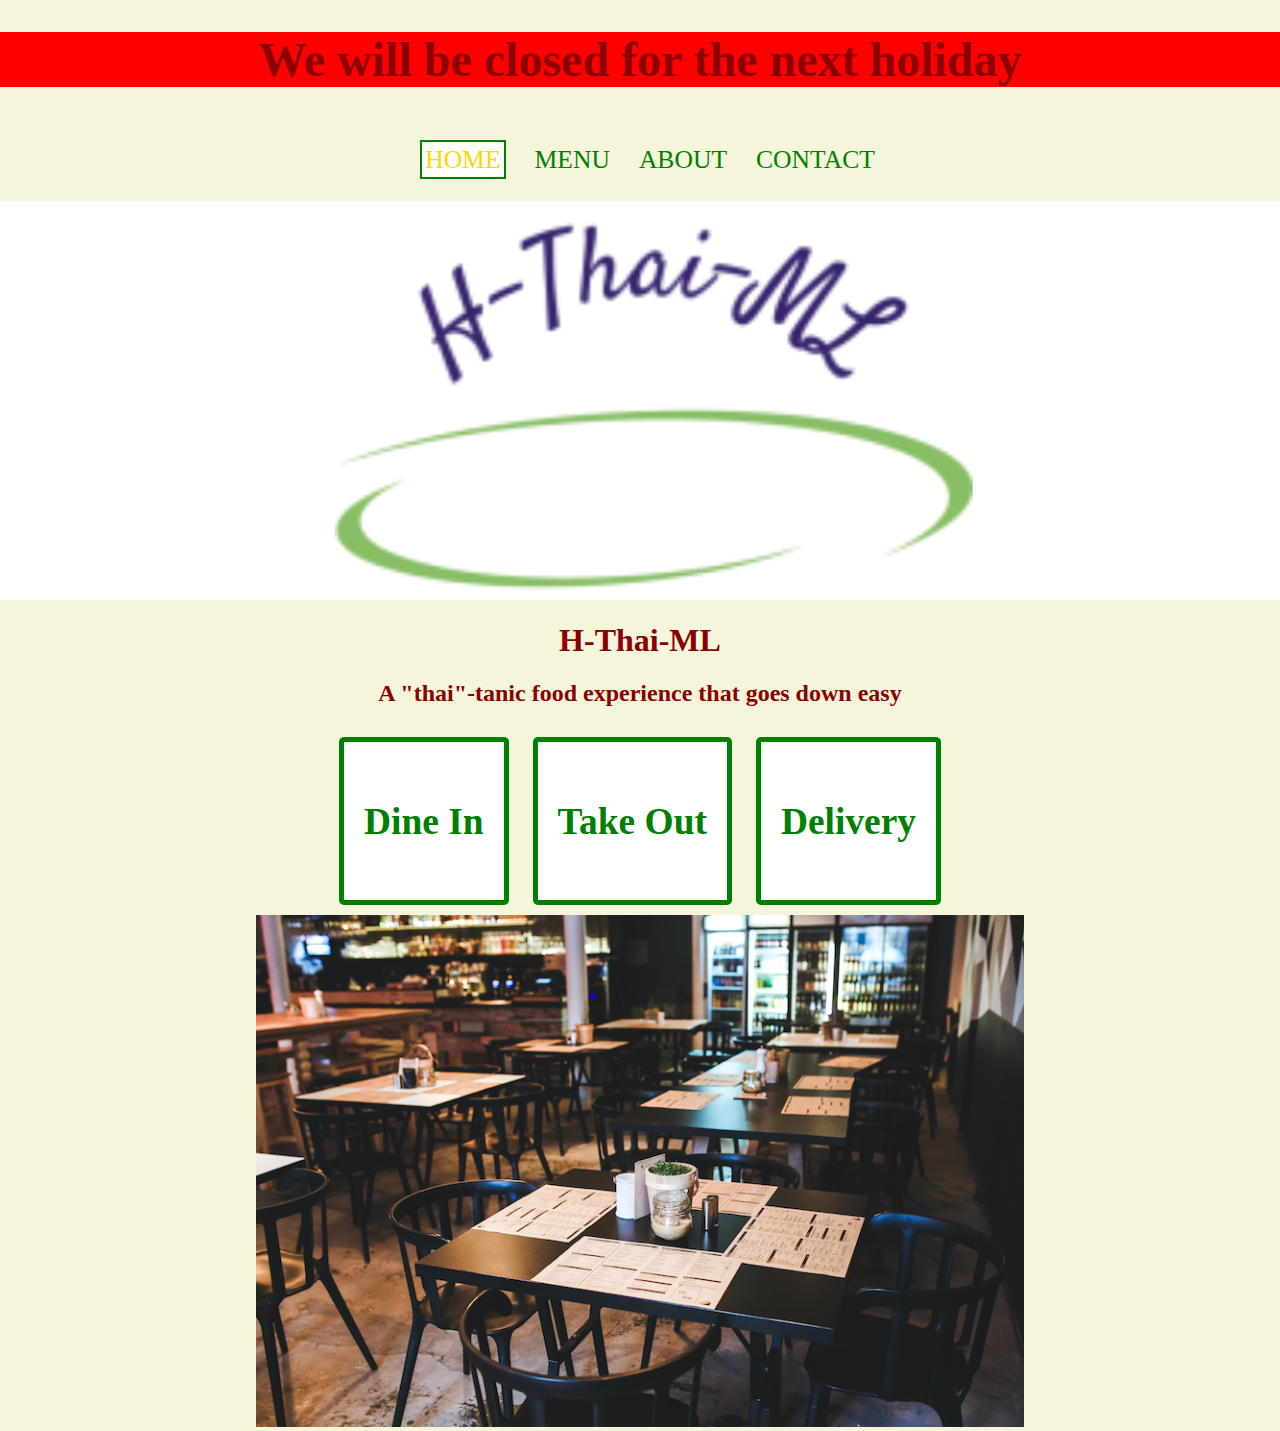
<file: index.html>
<!DOCTYPE html>
<html lang="en">

<head>
    <meta charset="UTF-8">
    <meta name="viewport" content="width=device-width, initial-scale=1.0">
    <title>H-Thai-ML Home</title>
    <link rel="stylesheet" href="assets/css/style.css" type="text/css">
</head>

<body>

    <!-- announcements -->
    <section id="announcements">
        <h1>We will be closed for the next holiday</h1>
    </section>

    <!-- HOME PAGE -->
    <!-- TODO: Navbar here -->
    <nav>
        <!--       Nav Start  -->
        <ul class="container-in-nav">

            <li><a id="thisPage" href="index.html">HOME</a></li>
            <li><a href="menu.html">MENU</a></li>
            <li><a href="about.html">ABOUT</a></li>
            <li><a href="contact.html">CONTACT</a></li>
        </ul>
    </nav>
    <!-- TODO: Banner Image here-->
    <div id="banner">
        <img src="assets/images/banner.png" alt="banner image">
    </div>
    <main>
        <h1>H-Thai-ML</h1>

        <h2>A "thai"-tanic food experience that goes down easy</h2>
        <!-- TODO: Home page code here-->
        <div class="service">
            <h3>Dine In</h3>
        </div>
        <div class="service">
            <h3>Take Out</h3>
        </div>
        <div class="service">
            <h3>Delivery</h3>
        </div>

        <img src="assets/images/table-in-restaurant.jpg" alt="image of restaurant setting">
    </main>
</body>

</html>
</file>
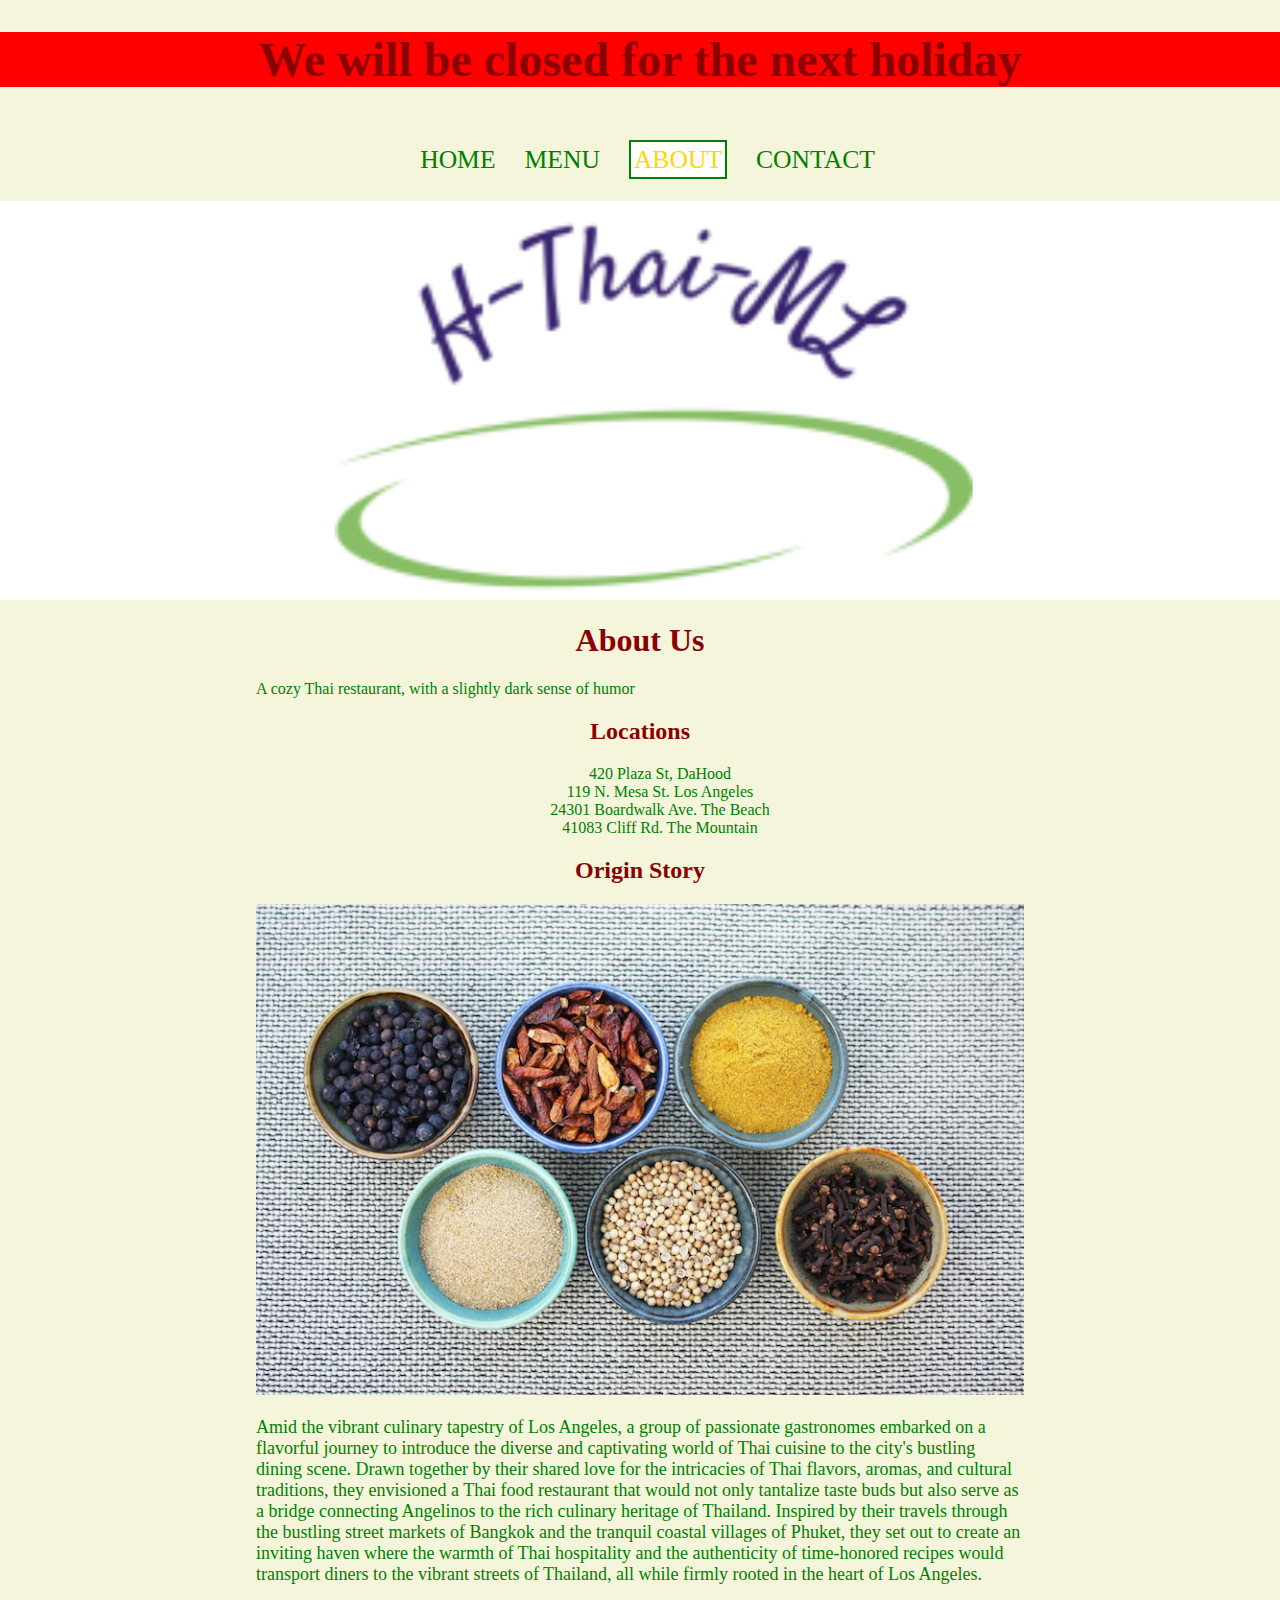
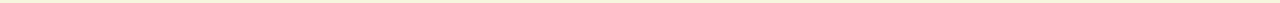
<file: about.html>
<!DOCTYPE html>
<html lang="en">

<head>
    <meta charset="UTF-8">
    <meta name="viewport" content="width=device-width, initial-scale=1.0">
    <title>H-Thai-ML About Us</title>
    <!-- Remember to link to your CSS file! -->
    <link rel="stylesheet" href="assets/css/style.css">
</head>

<body>
    <!-- ABOUT PAGE -->
    <!-- announcements -->
    <section id="announcements">
        <h1>We will be closed for the next holiday</h1>
    </section>

    <!-- TODO: Navbar here -->
    <nav>
        <!--       Nav Start  -->
        <ul class="container-in-nav">

            <li><a href="index.html">HOME</a></li>
            <li><a href="menu.html">MENU</a></li>
            <li><a id="thisPage" href="about.html">ABOUT</a></li>
            <li><a href="contact.html">CONTACT</a></li>
        </ul>
    </nav>
    <!-- TODO: Banner Image here-->
    <div id="banner">
        <img id="banner" src="assets/images/banner.png" alt="banner image">
    </div>
    <main>
        <!-- About page code here -->
        <h1>About Us</h1>
        <p>A cozy Thai restaurant, with a slightly dark sense of humor</p>
        <h2>Locations</h2>
        <ul>
            <li>420 Plaza St, DaHood</li>
            <li>119 N. Mesa St. Los Angeles</li>
            <li>24301 Boardwalk Ave. The Beach</li>
            <li>41083 Cliff Rd. The Mountain</li>
        </ul>
        <h2>Origin Story</h2>
        <img src="assets/images/about.jpg" alt="about us picture">
        <p style="font-size: large;">Amid the vibrant culinary tapestry of Los Angeles, a group of passionate
            gastronomes embarked on a flavorful journey to introduce the diverse and captivating world of Thai cuisine
            to the city's bustling dining scene. Drawn together by their shared love for the intricacies of Thai
            flavors, aromas, and cultural traditions, they envisioned a Thai food restaurant that would not only
            tantalize taste buds but also serve as a bridge connecting Angelinos to the rich culinary heritage of
            Thailand. Inspired by their travels through the bustling street markets of Bangkok and the tranquil coastal
            villages of Phuket, they set out to create an inviting haven where the warmth of Thai hospitality and the
            authenticity of time-honored recipes would transport diners to the vibrant streets of Thailand, all while
            firmly rooted in the heart of Los Angeles.</p>
    </main>
</body>

</html>
</file>
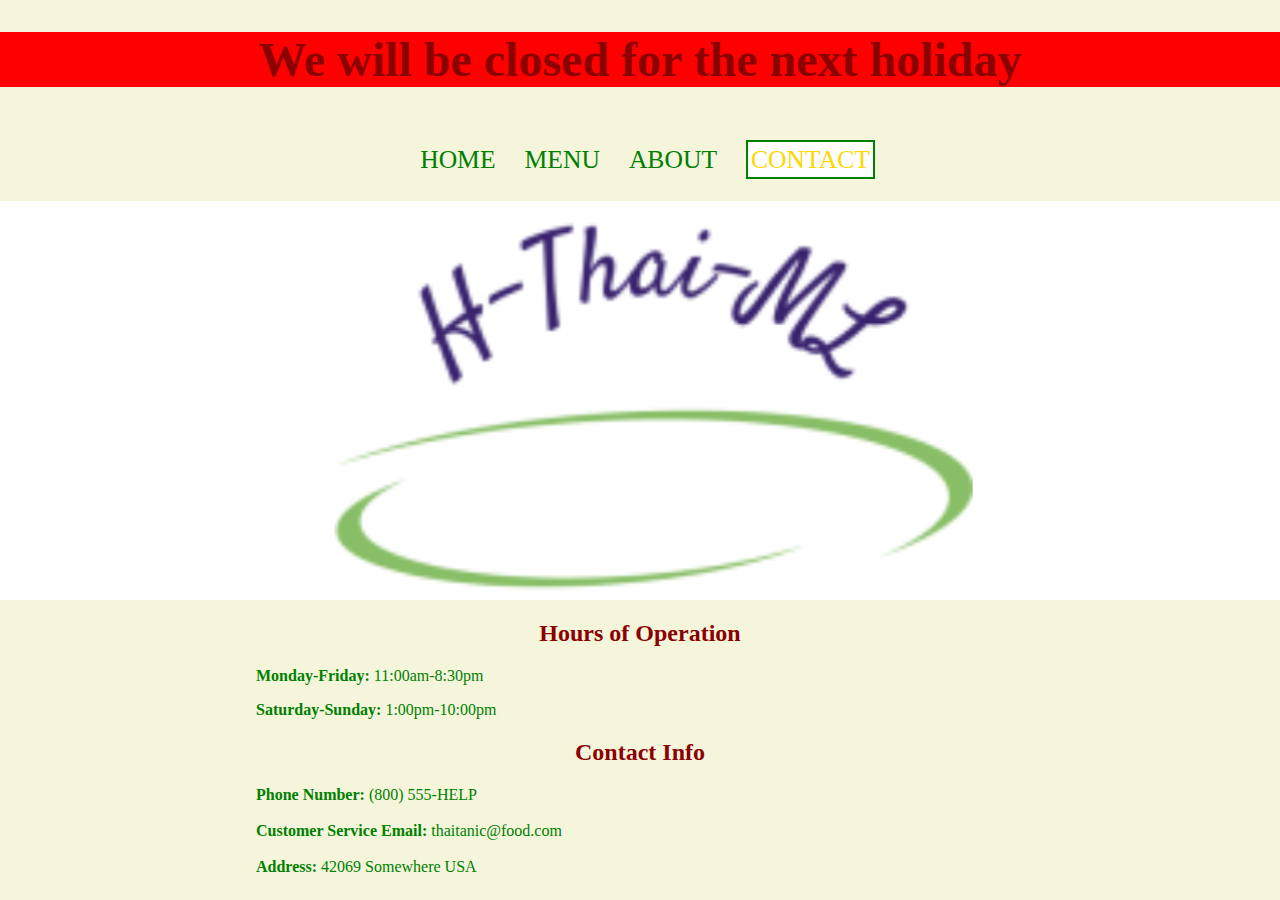
<file: contact.html>
<!DOCTYPE html>
<html lang="en">

<head>
    <meta charset="UTF-8">
    <meta name="viewport" content="width=device-width, initial-scale=1.0">
    <title>H-Thai-ML Contact</title>
    <!-- Remember to link to your CSS file! -->
    <link rel="stylesheet" href="assets/css/style.css">
    <link rel="stylesheet" href="https://pro.fontawesome.com/releases/v5.10.0/css/all.css"
        integrity="sha384-AYmEC3Yw5cVb3ZcuHtOA93w35dYTsvhLPVnYs9eStHfGJvOvKxVfELGroGkvsg+p" crossorigin="anonymous" />
</head>

<body>
    <!-- CONTACT PAGE -->
    <!-- announcements -->
    <section id="announcements">
        <h1>We will be closed for the next holiday</h1>
    </section>

    <!-- TODO: Navbar here -->
    <nav>
        <!--       Nav Start  -->
        <ul class="container-in-nav">

            <li><a href="index.html">HOME</a></li>
            <li><a href="menu.html">MENU</a></li>
            <li><a href="about.html">ABOUT</a></li>
            <li><a id="thisPage" href="contact.html">CONTACT</a></li>
        </ul>
    </nav>
    <!-- TODO: Banner Image here-->
    <div id="banner">
        <img src="assets/images/banner.png" alt="banner image">
    </div>

    <main>
        <h2>Hours of Operation</h2>
        <p>
            <strong>Monday-Friday:</strong> 11:00am-8:30pm
        </p>
        <p>
            <strong>Saturday-Sunday:</strong> 1:00pm-10:00pm
        </p>
        <h2>Contact Info</h2>
        <p>
            <i class="fa fa-phone" aria-hidden="true"></i><strong> Phone Number:</strong> (800) 555-HELP
            <br><br>
            <i class="fa fa-envelope"></i><strong> Customer Service Email: </strong>thaitanic@food.com
            <br><br>
            <i class="fa fa-address-card"></i><strong> Address:</strong> 42069 Somewhere USA
        </p>


    </main>
</body>

</html>
</file>
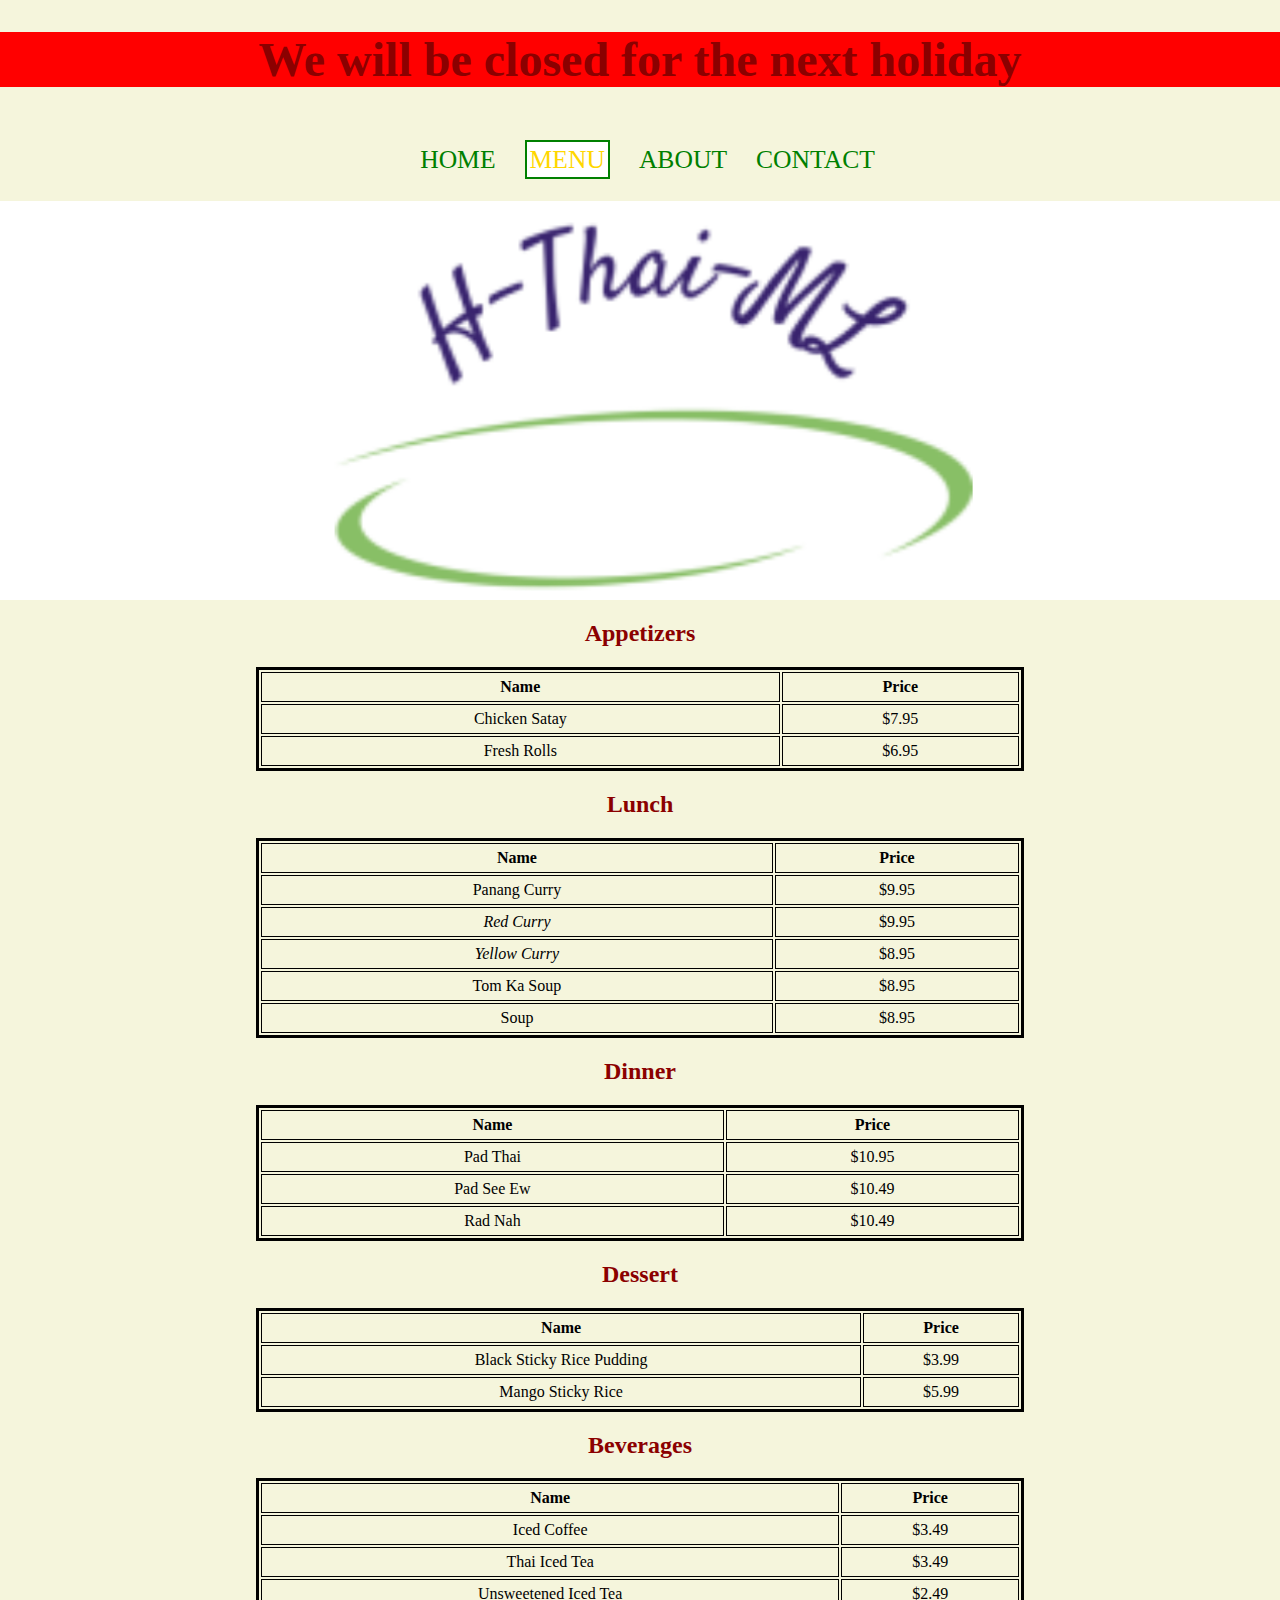
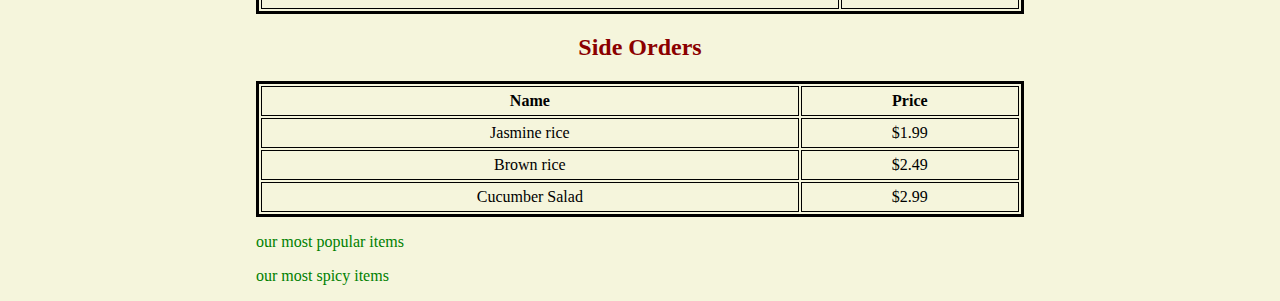
<file: menu.html>
<!DOCTYPE html>
<html lang="en">

<head>
    <meta charset="UTF-8">
    <meta name="viewport" content="width=device-width, initial-scale=1.0">
    <title>H-Thai-ML Menu</title>
    <link rel="stylesheet" href="assets/css/style.css">
    <link rel="stylesheet" href="https://pro.fontawesome.com/releases/v5.10.0/css/all.css"
        integrity="sha384-AYmEC3Yw5cVb3ZcuHtOA93w35dYTsvhLPVnYs9eStHfGJvOvKxVfELGroGkvsg+p" crossorigin="anonymous" />
    <!-- Remember to link to your CSS file! -->
</head>

<body>
    <!-- MENU PAGE -->
    <!-- announcements -->
    <section id="announcements">
        <h1>We will be closed for the next holiday</h1>
    </section>

    <!-- TODO: Navbar here -->
    <nav>
        <!--       Nav Start  -->
        <ul class="container-in-nav">

            <li><a href="index.html">HOME</a></li>
            <li><a id="thisPage" href="menu.html">MENU</a></li>
            <li><a href="about.html">ABOUT</a></li>
            <li><a href="contact.html">CONTACT</a></li>
        </ul>
    </nav>
    <!-- TODO: Banner Image here-->
    <div id="banner">
        <img src="assets/images/banner.png" alt="banner image">
    </div>

    <main>
        <!-- Your job is to make the menu items in each section below a proper table! -->
        <h2>Appetizers</h2>

        <table>
            <thead>
                <tr>
                    <th>Name</th>
                    <th>Price</th>
                </tr>
            </thead>
            <tbody>
                <tr>
                    <td><i class="fa fa-star" aria-hidden="true"></i>Chicken Satay</td>
                    <td> $7.95</td>
                </tr>
                <tr>
                    <td>Fresh Rolls</td>
                    <td> $6.95</td>
                </tr>
            </tbody>
        </table>
        <h2>Lunch</h2>
        <table>
            <thead>
                <tr>
                    <th>Name</th>
                    <th> Price</th>
                </tr>
            </thead>
            <tbody>
                <tr>
                    <td><i class="fa fa-star" aria-hidden="true"></i><i class="fa fa-fire" aria-hidden="true"></i>Panang
                        Curry</td>
                    <td> $9.95</td>
                </tr>
                <tr>
                    <td><i class="fa fa-star" aria-hidden="true"></i><i class="fa fa-fire" aria-hidden="true">Red Curry
                    </td>
                    <td> $9.95</td>
                </tr>
                <tr>
                    <td><i class="fa fa-fire" aria-hidden="true">Yellow Curry</td>
                    <td>$8.95</td>
                </tr>
                <tr>
                    <td>Tom Ka Soup</td>
                    <td>$8.95</td>
                </tr>
                <tr>
                    <td> Soup </td>
                    <td>$8.95</td>
                </tr>
            </tbody>
        </table>
        <h2>Dinner</h2>
        <table>
            <thead>
                <tr>
                    <th>Name</th>
                    <th> Price</th>
                </tr>
            </thead>
            <tbody>
                <tr>
                    <td>Pad Thai</td>
                    <td> $10.95</td>
                </tr>
                <tr>
                    <td>Pad See Ew </td>
                    <td>$10.49</td>
                </tr>
                <tr>
                    <td>Rad Nah</td>
                    <td> $10.49</td>
                </tr>
            </tbody>
        </table>
        <h2>Dessert</h2>
        <table>
            <thead>
                <tr>
                    <th>Name </th>
                    <th>Price</th>
                </tr>
            </thead>
            <tbody>
                <tr>
                    <td> Black Sticky Rice Pudding</td>
                    <td> $3.99</td>
                </tr>
                <tr>
                    <td>Mango Sticky Rice </td>
                    <td>$5.99</td>
                </tr>
            </tbody>
        </table>
        <h2>Beverages</h2>
        <table>
            <thead>
                <tr>
                    <th>Name</th>
                    <th> Price</th>
                </tr>
            </thead>
            <tbody>
                <tr>
                    <td> Iced Coffee</td>
                    <td> $3.49</td>
                </tr>
                <tr>
                    <td>Thai Iced Tea</td>
                    <td> $3.49</td>
                </tr>
                <tr>
                    <td>Unsweetened Iced Tea</td>
                    <td> $2.49</td>
                </tr>
            </tbody>
        </table>
        <h2>Side Orders</h2>
        <table>
            <thead>
                <tr>
                    <th>Name</th>
                    <th> Price</th>
                </tr>
            </thead>
            <tbody>
                <tr>
                    <td>Jasmine rice</td>
                    <td> $1.99</td>
                </tr>
                <tr>
                    <td>Brown rice</td>
                    <td> $2.49</td>
                </tr>
                <tr>
                    <td>Cucumber Salad</td>
                    <td> $2.99</td>
                </tr>
            </tbody>
        </table>
        <footer>
            <p><i class="fa fa-star" aria-hidden="true"></i> our most popular items</p>
            <p><i class="fa fa-fire" aria-hidden="true"></i> our most spicy items</p>
        </footer>
    </main>
</body>

</html>
</file>
<file: assets/css/style.css>
html,
body {
    margin: 0;
    padding: 0;
    background-color: beige;
    text-align: center;
}

h1,
h2 {
    color: darkred;
}

h3,
p,
li {
    color: green;


}

ul {

    list-style: none;
}

img {
    width: 100%;
    height: auto;
    max-width: 100%;
}

main {
    margin: 0 20%;
}

nav {
    background-color: beige;
    padding: 10px;
}

nav ul {
    list-style-type: none;
    text-align: center;
}

nav li {
    display: inline;
}

nav a {
    text-decoration: none;
    font-size: 1.6em;
    color: green;
    margin-right: 25px;

}

#thisPage {
    color: gold;
    border: 2px solid green;
    background-color: white;
    padding: 3px
}

nav a:hover {
    color: darkred;
}

#banner {
    width: 100%;
    height: auto;
    background-color: white;
}

#banner img {
    width: 60%;
    height: auto;
}

.service {
    display: inline-block;
    background-color: white;
    border: 5px solid green;
    border-radius: 5px;
    color: darkred;
    font-size: 2em;
    padding: 20px;
    margin: 10px;
}

table {
    border: 3px solid black;
    width: 100%;
}

td,
th {
    border: 1px solid black;
    padding: 5px;
}

#announcements {
    width: 100%;
    background-color: red;
    color: white;
    font-size: x-large;
}

p {
    text-align: left;
}
</file>
